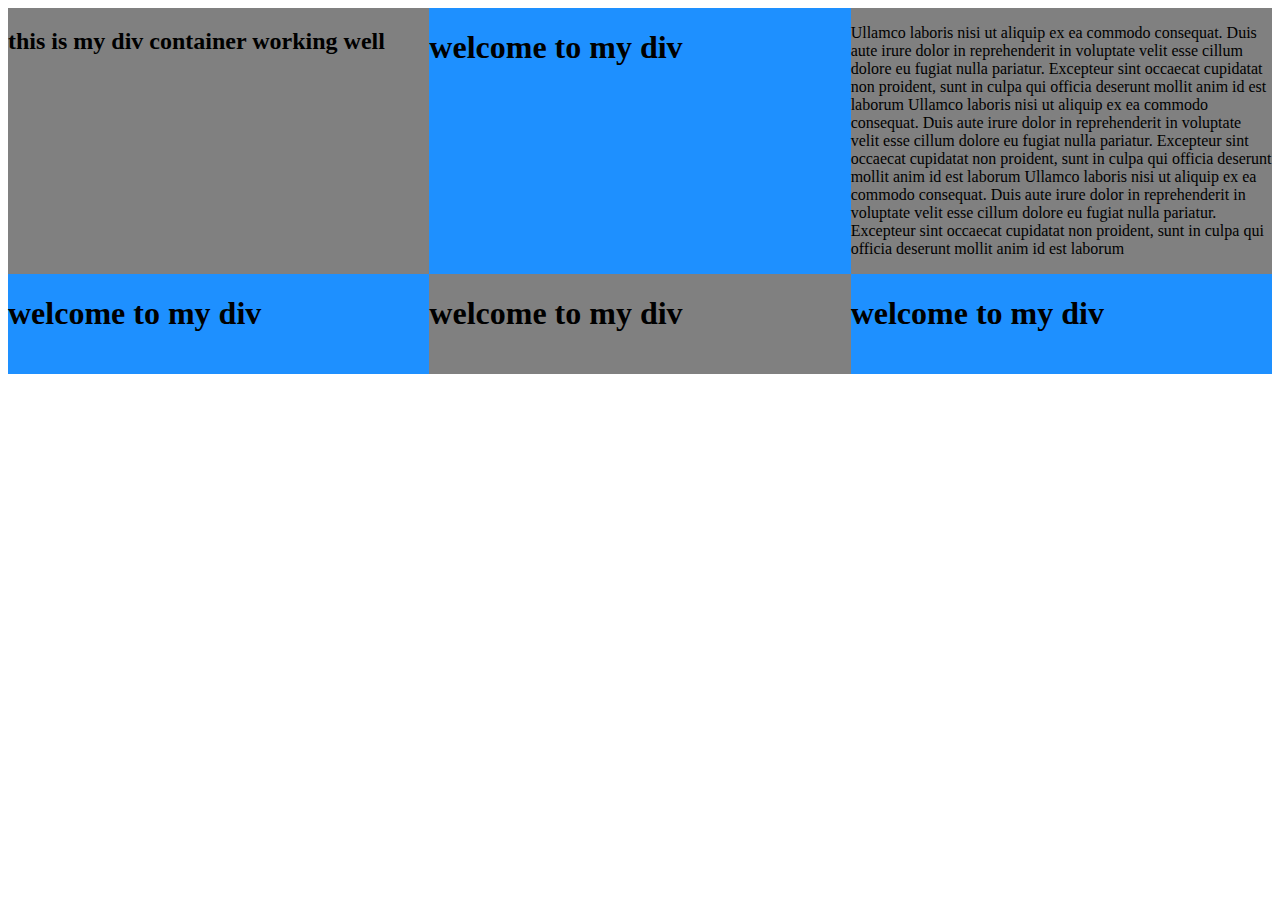
<file: crash.html>
<!DOCTYPE html>
<html lang="en">
<head>
    <meta charset="UTF-8">
    <meta name="viewport" content="width=device-width, initial-scale=1.0">
    <title>Document</title>
<style>
    .main > div{
        background: dodgerblue;
       
    }
    .main{
        display: grid;
        /* grid-template-columns: 1fr 1fr 1fr; */
        grid-template-columns: repeat(3,1fr);
        /* grid-template-columns: 40% 30% 30% ;
        /* column-gap: 1em; */
        /* gap: 10px; */ 
       /* grid-auto-rows: 100px; */
       grid-auto-rows: minmax(100px,auto);
    } 
    .main > div:nth-child(odd){
        background: grey;
    }
</style>
</head>
<body>
  <div class="main">
    <div class="container2">
        <h2> this is my div container working well</h2>
    </div>
    <div class="container1">
       <h1> welcome to my div</h1>

    </div>
    <div class="container2">
        <p>Ullamco laboris nisi ut aliquip ex ea commodo consequat. Duis aute irure dolor in reprehenderit in voluptate
            velit esse cillum dolore eu fugiat nulla pariatur. Excepteur sint occaecat cupidatat non proident, sunt in
            culpa qui officia deserunt mollit anim id est laborum
            Ullamco laboris nisi ut aliquip ex ea commodo consequat. Duis aute irure dolor in reprehenderit in voluptate
            velit esse cillum dolore eu fugiat nulla pariatur. Excepteur sint occaecat cupidatat non proident, sunt in
            culpa qui officia deserunt mollit anim id est laborum
            Ullamco laboris nisi ut aliquip ex ea commodo consequat. Duis aute irure dolor in reprehenderit in voluptate
            velit esse cillum dolore eu fugiat nulla pariatur. Excepteur sint occaecat cupidatat non proident, sunt in
            culpa qui officia deserunt mollit anim id est laborum</p>
    </div>
    <div class="container1">
       <h1> welcome to my div</h1>

    </div>

    <div class="container1">
        <h1> welcome to my div</h1>
 
     </div>

     <div class="container1">
        <h1> welcome to my div</h1>
 
     </div>
  </div>  



</body>
</html>
</file>
